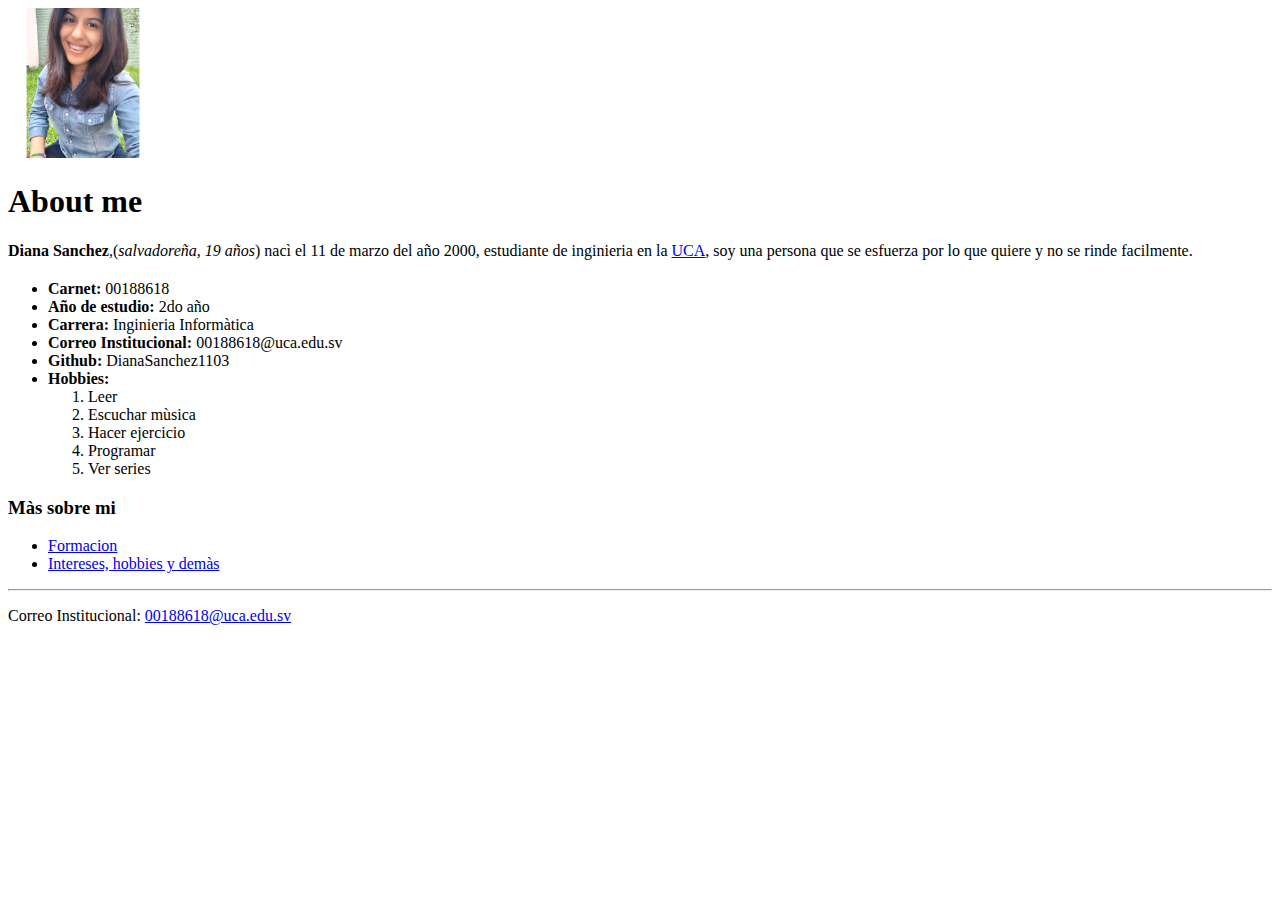
<file: Tarea1/AboutMe.html>
<!DOCTYPE html>
<html lang="en">
<head>
    <meta charset="UTF-8">
    <meta name="viewport" content="width=device-width, initial-scale=1.0">
    <meta http-equiv="X-UA-Compatible" content="ie=edge">
    <title>About Me</title>
</head>
<body>
    <header>
    <img src="Fotoo1.jpg" with="150" height="150">
    <h1>About me</h1>
    </header>
    <main>
    <p><b>Diana Sanchez</b>,(<i>salvadoreña, 19 años</i>) nacì el 11 de marzo del año 2000, estudiante de inginieria en la <a href="http://www.uca.edu.sv/">UCA</a>, soy una persona que se esfuerza por lo que quiere y no se rinde facilmente.</p>

    <h2></h2>
    <ul>
        <li><b>Carnet:</b> 00188618</li>
        <li><b>Año de estudio: </b>2do año</li>
        <li><b>Carrera: </b>Inginieria Informàtica</li>
        <li><b>Correo Institucional: </b> 00188618@uca.edu.sv</li>
        <li><b>Github: </b>DianaSanchez1103</li>
        <li><b>Hobbies: </b>
            <ol>
                <li>Leer</li>
                <li>Escuchar mùsica</li>
                <li>Hacer ejercicio</li>
                <li>Programar</li>
                <li>Ver series</li>
            </ol>
        </li>
    </ul>
    <h3>Màs sobre mi</h3>
        <ul>
            <nav>
                <li><a href="Experencia.html">Formacion</a></li>
                <li><a href="Intereses.html">Intereses, hobbies y demàs</a></li>
            </nav>
        </ul>
    </main>
    <hr>
    <footer>
            <p>Correo Institucional: <a href="00188618@uca.edu.sv">00188618@uca.edu.sv</a></p>
        
    </footer>
</body>
</html>
</file>
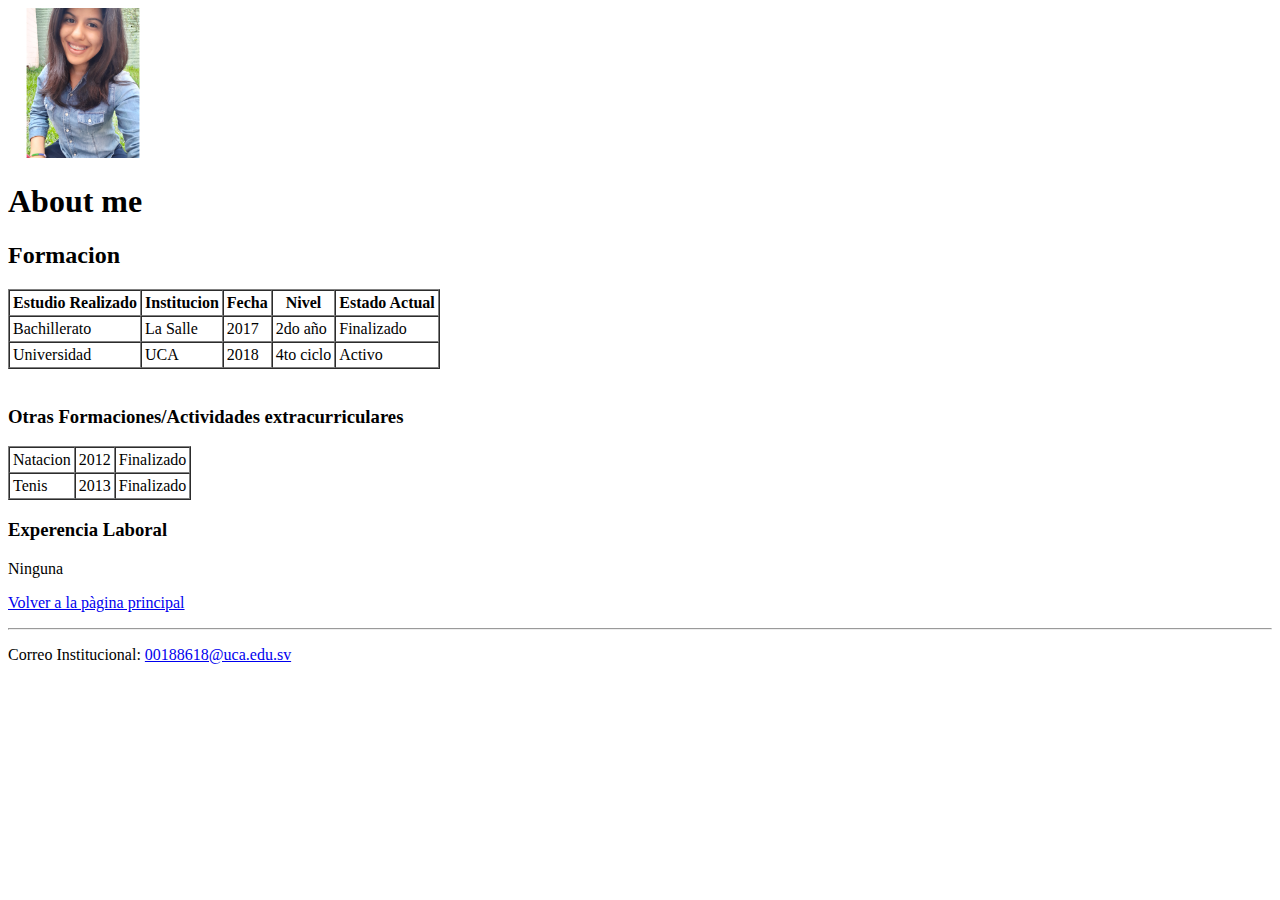
<file: Tarea1/Experencia.html>
<!DOCTYPE html>
<html lang="en">
<head>
    <meta charset="UTF-8">
    <meta name="viewport" content="width=device-width, initial-scale=1.0">
    <meta http-equiv="X-UA-Compatible" content="ie=edge">
    <title>Formaciòn Acadèmica</title>
</head>
<body>
    <header>
        <img src="Fotoo1.jpg" with="150" height="150">
        <h1>About me</h1>
    </header>
    <main>
        <h2>Formacion</h2>
    <table border="1" cellpadding="3" cellspacing="0" > 
        <thead>
        <tr>
            <th>Estudio Realizado</th>
            <th>Institucion</th>
            <th>Fecha</th>
            <th>Nivel</th>
            <th>Estado Actual</th>
        </tr>
        </thead>
        <tbody>
        <tr>
            <td>Bachillerato</td>
            <td>La Salle</td>
            <td>2017</td>
            <td>2do año</td>
            <td>Finalizado</td>
        </tr>
        <tr>
            <td>Universidad</td>
            <td>UCA</td>
            <td>2018</td>
            <td>4to ciclo</td>
            <td>Activo</td>
        </tr>
        </tbody>
    </table>
    <br>
    <h3>Otras Formaciones/Actividades extracurriculares</h3>
    <table border="1" cellpadding="3" cellspacing="0">

        <tbody>
        <tr>
            <td>Natacion</td>
            <td>2012</td>
            <td>Finalizado</td>

        </tr>
        <tr>
            <td>Tenis</td>
            <td>2013</td>
            <td>Finalizado</td>
        </tr>
        </tbody>
    </table>

    <h3>Experencia Laboral</h3>

    <p>Ninguna</p>
    <nav>
    <p><a href="AboutMe.html">Volver a la pàgina principal</a></p>
    </nav>
    </main>
    <hr>
    <footer>
       
            <p>Correo Institucional: <a href="00188618@uca.edu.sv">00188618@uca.edu.sv</a></p>
        
    </footer>

</body>
</html>
</file>
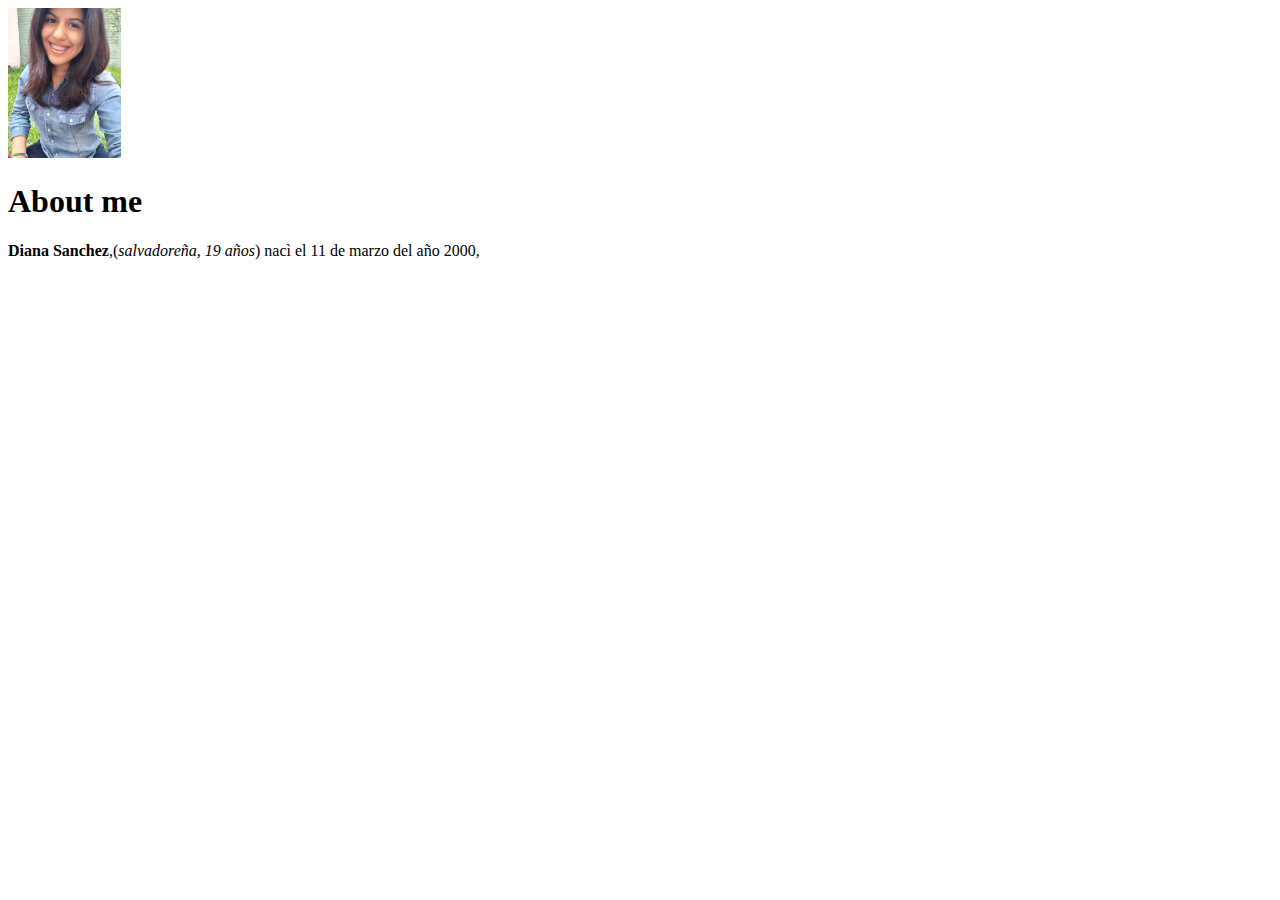
<file: Tarea1/Tarea1.html>
<!DOCTYPE html>
<html lang="en">
<head>
    <meta charset="UTF-8">
    <meta name="viewport" content="width=device-width, initial-scale=1.0">
    <meta http-equiv="X-UA-Compatible" content="ie=edge">
    <title>About Me</title>
</head>
<body>
    <img src="Foto1.jpg" with="100" height="150">
    <h1>About me</h1>
    <p><b>Diana Sanchez</b>,(<i>salvadoreña, 19 años</i>) nacì el 11 de marzo del año 2000, </p>
    
</body>
</html>
</file>
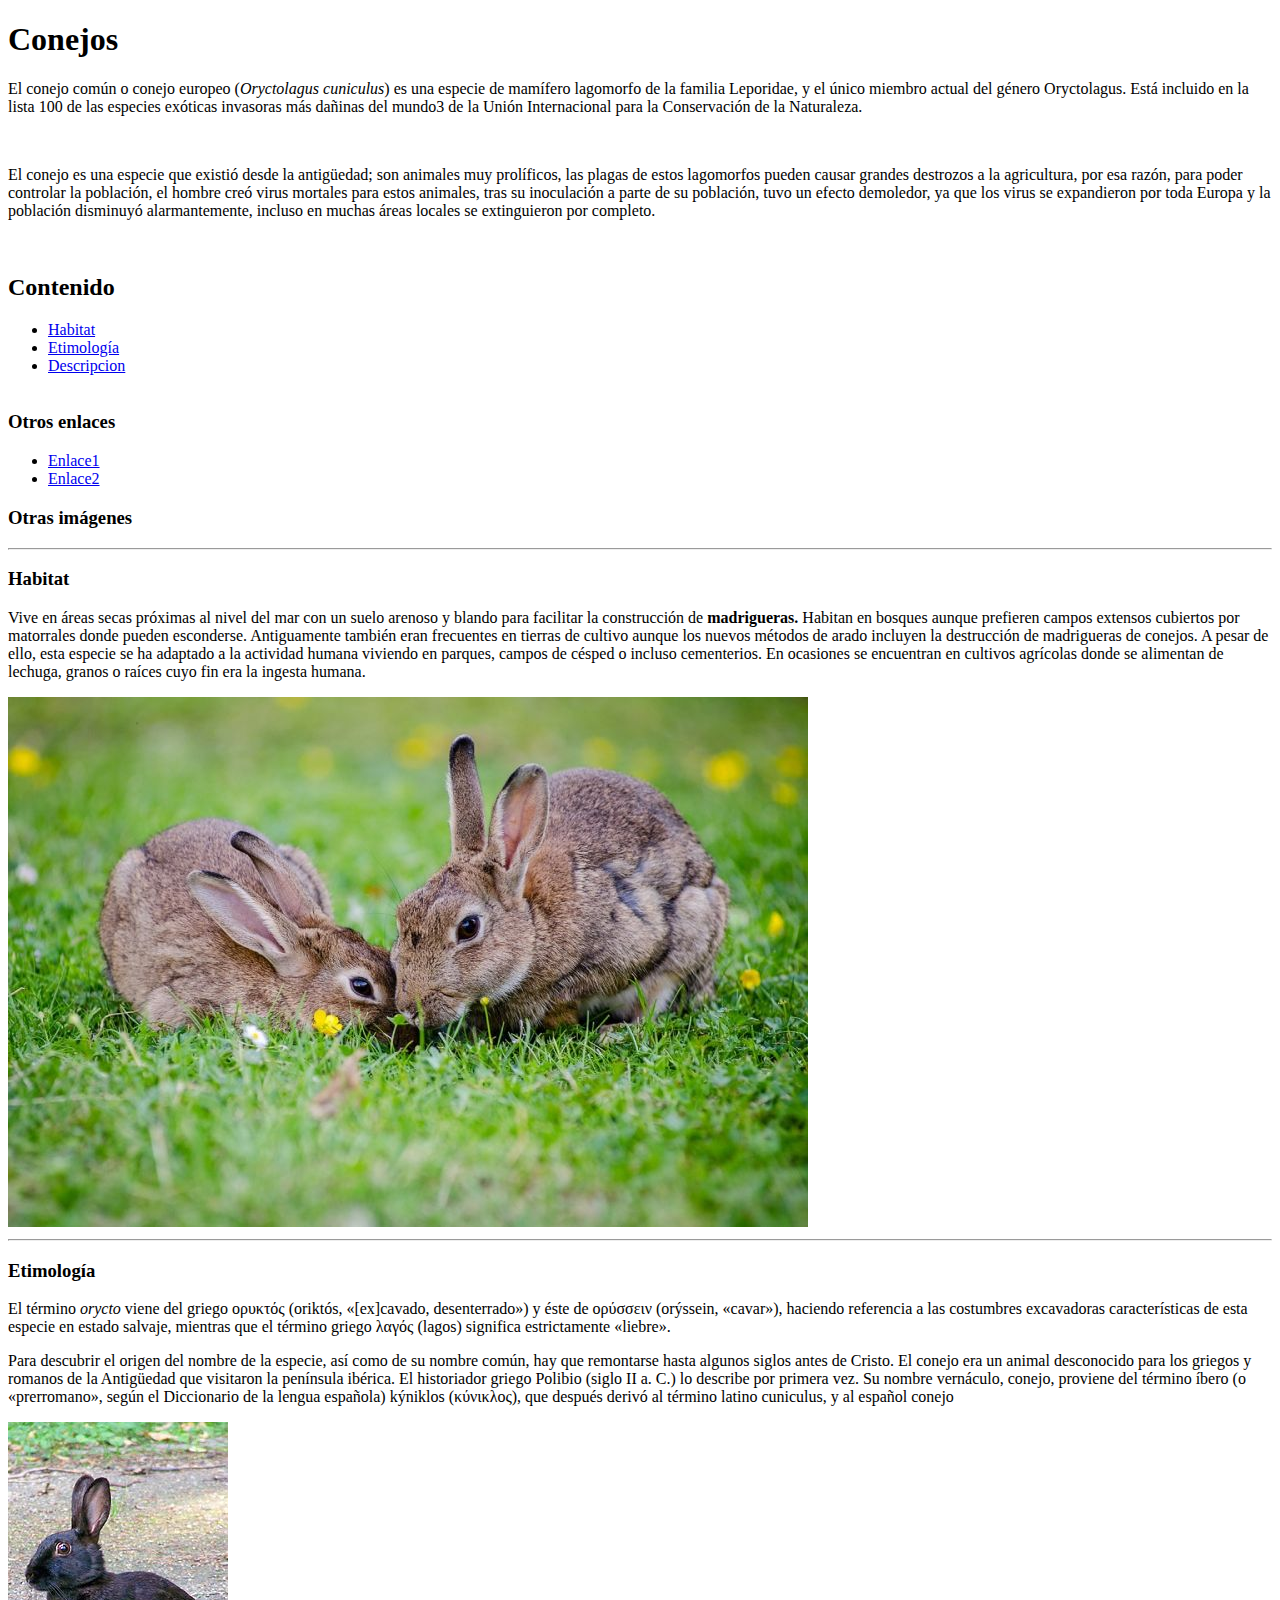
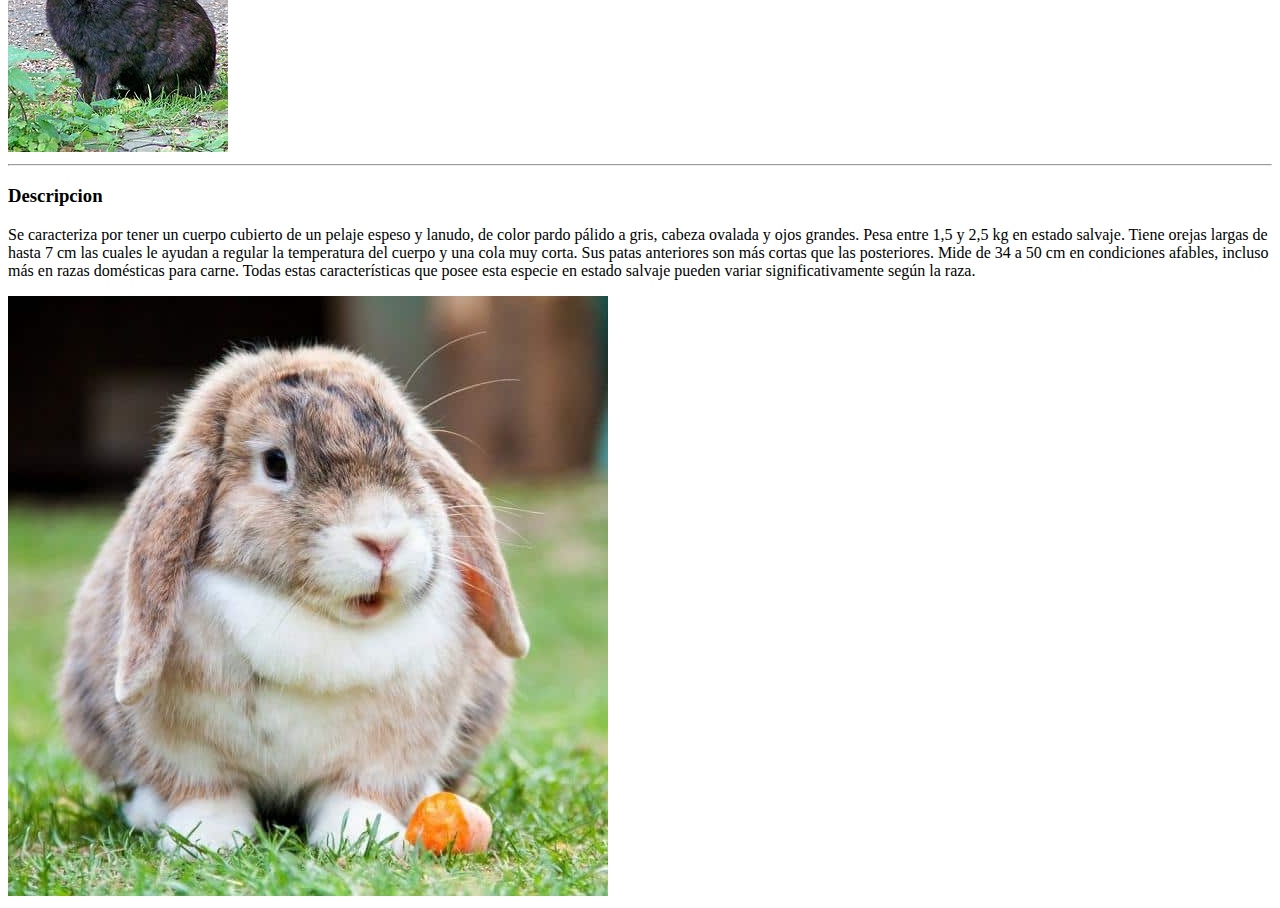
<file: Ejercicios/Laboratorio1-PW/Ejercicio1.html>
<!DOCTYPE html>
<html lang="en">
<head>
    <meta charset="UTF-8">
    <meta name="viewport" content="width=device-width, initial-scale=1.0">
    <meta http-equiv="X-UA-Compatible" content="ie=edge">
    <title>Ejercicio 1</title>
</head>
<body>
    <h1>Conejos</h1>
    <Está>El conejo común o conejo europeo (<i>Oryctolagus cuniculus</i>) es una especie de mamífero lagomorfo de la familia Leporidae, y el único miembro actual del género Oryctolagus. Está incluido en la lista 100 de las especies exóticas invasoras más dañinas del mundo3​ de la Unión Internacional para la Conservación de la Naturaleza. </p>
    <br>
    <p>El conejo es una especie que existió desde la antigüedad; son animales muy prolíficos, las plagas de estos lagomorfos pueden causar grandes destrozos a la agricultura, por esa razón, para poder controlar la población, el hombre creó virus mortales para estos animales, tras su inoculación a parte de su población, tuvo un efecto demoledor, ya que los virus se expandieron por toda Europa y la población disminuyó alarmantemente, incluso en muchas áreas locales se extinguieron por completo.</p>
    <br>
    <h2>Contenido</h2>
    <ul>
        <li><a href="#Tema1">Habitat</a></li> 
        <li><a href="#Tema2">Etimología</a></li> 
        <li><a href="#Tema3">Descripcion</a></li> 
        <br>

    </ul>

    <h3>Otros enlaces</h3>

    <ul>
        <li><a href="https://cumbrepuebloscop20.org/animales/conejo/">Enlace1</a></li>
        <li><a href="https://mascotasymas.net/conejos">Enlace2</a></li>
    </ul>

    <h3>Otras imágenes</h3>

    <hr>
        <h3 id="Tema1">Habitat</h3>

        <p>Vive en áreas secas próximas al nivel del mar con un suelo arenoso y blando para facilitar la construcción de <b>madrigueras.</b> Habitan en bosques aunque prefieren campos extensos cubiertos por matorrales donde pueden esconderse. Antiguamente también eran frecuentes en tierras de cultivo aunque los nuevos métodos de arado incluyen la destrucción de madrigueras de conejos. A pesar de ello, esta especie se ha adaptado a la actividad humana viviendo en parques, campos de césped o incluso cementerios. En ocasiones se encuentran en cultivos agrícolas donde se alimentan de lechuga, granos o raíces cuyo fin era la ingesta humana. </p>
        <img src = "Habitat.jpg">

    <hr>
        <h3 id="Tema2">Etimología</h3>
        <p>El término <i>orycto</i> viene del griego ορυκτός (oriktós, «[ex]cavado, desenterrado») y éste de ορύσσειν (orýssein, «cavar»), haciendo referencia a las costumbres excavadoras características de esta especie en estado salvaje, mientras que el término griego λαγός (lagos) significa estrictamente «liebre».</p>
        <p>Para descubrir el origen del nombre de la especie, así como de su nombre común, hay que remontarse hasta algunos siglos antes de Cristo. El conejo era un animal desconocido para los griegos y romanos de la Antigüedad que visitaron la península ibérica. El historiador griego Polibio (siglo II a. C.) lo describe por primera vez. Su nombre vernáculo, conejo, proviene del término íbero (o «prerromano», según el Diccionario de la lengua española) kýniklos (κύνικλoς), que después derivó al término latino cuniculus, y al español conejo</p>
        <img src ="Eti.jpg">

    <hr>
        <h3 id="Tema3">Descripcion</h3>
        <p>Se caracteriza por tener un cuerpo cubierto de un pelaje espeso y lanudo, de color pardo pálido a gris, cabeza ovalada y ojos grandes. Pesa entre 1,5 y 2,5 kg en estado salvaje. Tiene orejas largas de hasta 7 cm las cuales le ayudan a regular la temperatura del cuerpo y una cola muy corta. Sus patas anteriores son más cortas que las posteriores. Mide de 34 a 50 cm en condiciones afables, incluso más en razas domésticas para carne. Todas estas características que posee esta especie en estado salvaje pueden variar significativamente según la raza. </p>
        <img src="des.jpg">

        
</body>
</html>
</file>
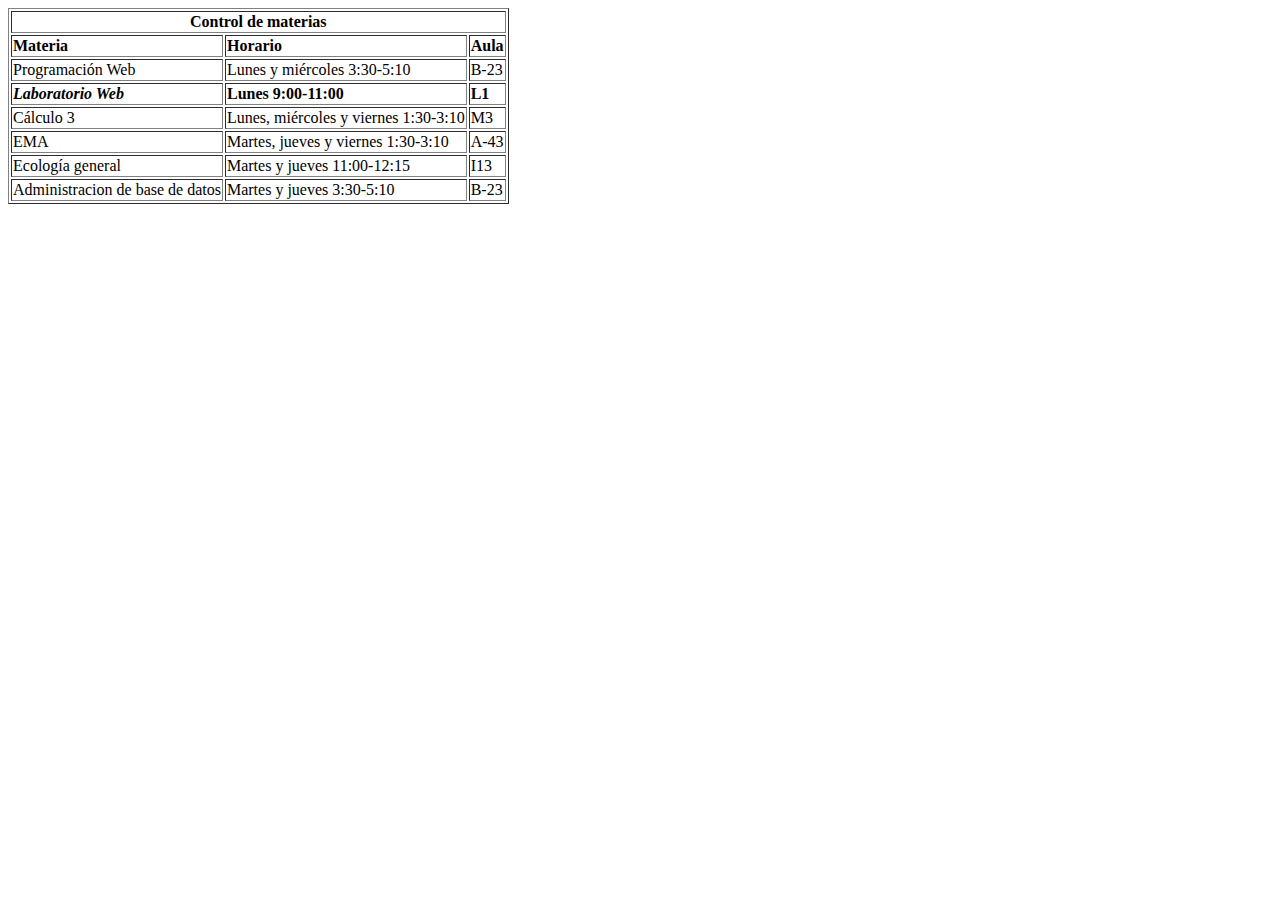
<file: Ejercicios/Laboratorio1-PW/Ejercicio2.html>
<!DOCTYPE html>
<html lang="en">
<head>
    <meta charset="UTF-8">
    <meta name="viewport" content="width=device-width, initial-scale=1.0">
    <meta http-equiv="X-UA-Compatible" content="ie=edge">
    <title>Ejercicio 2</title>
</head>
<body>
    <table border="1">
        <tr>
            <th colspan="3">Control de materias </th>

        </tr>

        <tr>
            <td><b>Materia</b> </td>
            <td><b>Horario</b></td>
            <td><b>Aula</b></td>
        </tr>

        <tr>
            <td>Programación Web</td>
            <td>Lunes y miércoles 3:30-5:10</td>
            <td>B-23</td>
        </tr>
        <tr>
            <td><em><b>Laboratorio Web</b></em></td>
            <td><b>Lunes 9:00-11:00</b></td>
            <td><b>L1</b></td>

        </tr>

        <tr>
            <td>Cálculo 3</td>
            <td>Lunes, miércoles y viernes 1:30-3:10</td>
            <td>M3</td>
        </tr>

        <tr>
            <td>EMA</td>
            <td>Martes, jueves y viernes 1:30-3:10</td>
            <td>A-43</td>
        </tr>

        <tr>
            <td>Ecología general</td>
            <td>Martes y jueves 11:00-12:15</td>
            <td>I13</td>
        </tr>

        <tr>
            <td>Administracion de base de datos</td>
            <td>Martes y jueves 3:30-5:10</td>
            <td>B-23</td>
        </tr>

    </table>
</body>
</html>
</file>
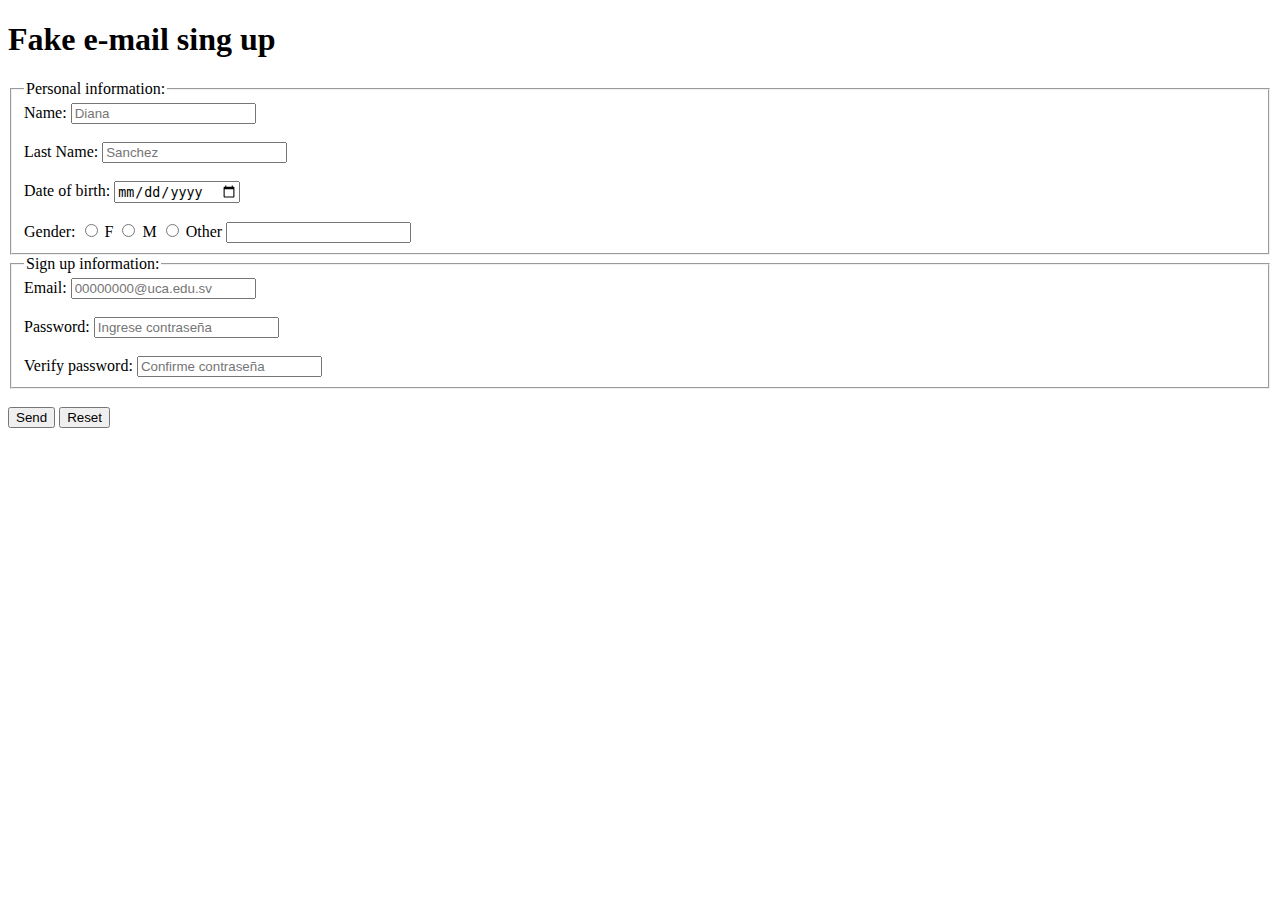
<file: Ejercicios/Laboratorio1-PW/Ejercicio3.html>
<!DOCTYPE html>
<html lang="en">
<head>
    <meta charset="UTF-8">
    <meta name="viewport" content="width=device-width, initial-scale=1.0">
    <meta http-equiv="X-UA-Compatible" content="ie=edge">
    <title>Ejercicio 3</title>
</head>
<body>

    <h1>Fake e-mail sing up </h1>

    <form>
        <fieldset>
           <legend>Personal information: </legend> 
            
           Name: <input type="text" placeholder="Diana">
           <br><br>
           Last Name: <input type="text" placeholder="Sanchez">
           <br><br>
           Date of birth: <input type="date">
           <br><br>
           Gender:  <input type="radio" name="radio2" value="F"> F <input type="radio" name="radio2" value="M"> M <input type="radio" name="radio2" value="F"> Other <input type="text">

        </fieldset>

        <fieldset>
            <legend>Sign up information: </legend>

            Email: <input type="email" name="emailText" placeholder="00000000@uca.edu.sv" >
            <br><br>
            Password:  <input type="password" name="password" placeholder="Ingrese contraseña" required>
            <br><br>
            Verify password:  <input type="password" name="vpassword" placeholder="Confirme contraseña" required>


        </fieldset>
        <br>
    <input type="submit" name="submitButton" value="Send"> <input type="reset" name="resetButton" value="Reset">
    </form>
    
</body>
</html>
</file>
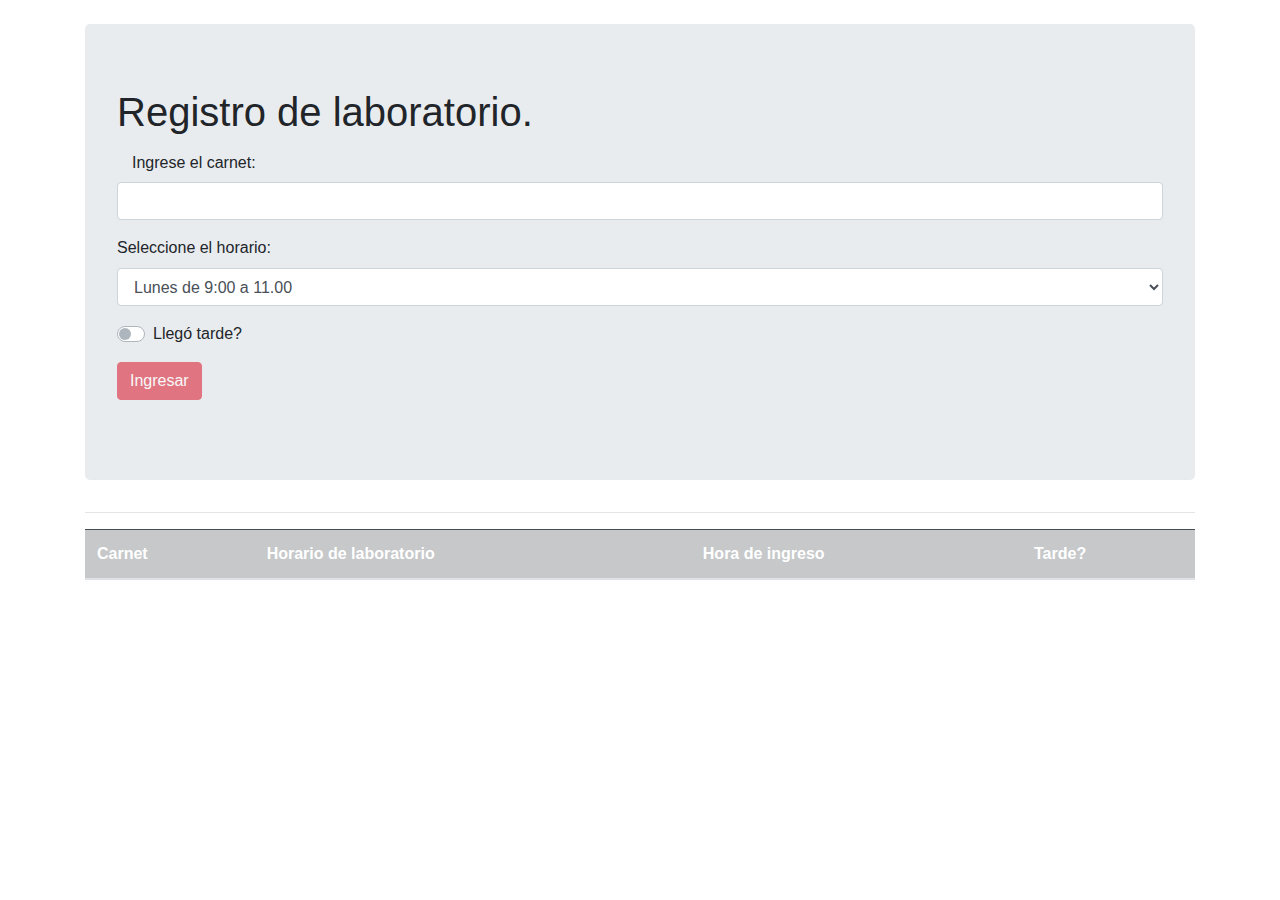
<file: Ejercicios/Laboratorio7_PW/Ejercicio.html>
<!DOCTYPE html>
                    <html lang="en">
                    <head>
                        <meta charset="UTF-8">
                        <meta name="viewport" content="width=device-width, initial-scale=1.0">
                        <meta http-equiv="X-UA-Compatible" content="ie=edge">
                        <link rel="stylesheet" href="https://stackpath.bootstrapcdn.com/bootstrap/4.3.1/css/bootstrap.min.css" integrity="sha384-ggOyR0iXCbMQv3Xipma34MD+dH/1fQ784/j6cY/iJTQUOhcWr7x9JvoRxT2MZw1T" crossorigin="anonymous">
                        <title>Register form</title>
                    </head>
                    <body>
                        <div class="container">
                            <br>
                            <div class="jumbotron">
                                <h1>
                                    Registro de laboratorio.
                                </h1>
                    
                                <div class="form-group">
                                    <label for="carnet" class="col-sm-2 col-form-label">Ingrese el carnet: </label><br>
                                    <input class="form-control" type="text" name="carnet" id="carnet_field" maxlength="8">
                                </div>
                    
                                <div class="form-group">
                                    <label for="schedule">Seleccione el horario:</label>
                                    <select name="schedule" class="form-control" id="schedule_field">
                                        <option>Lunes de 9:00 a 11.00</option>
                                        <option>Martes de 13:30 a 15:30</option>
                                        <option>Miércoles de 9:00 a 11.00</option>
                                        <option>Jueves de 13:30 a 15:30</option>
                                        <option>Viernes de 9:00 a 11.00</option>
                                        <option>Viernes de 15:30 a 17:30</option>
                                    </select>
                                </div>
                                
                                <div class="form-group">
                                    <div class="custom-control custom-switch">
                                        <input type="checkbox" class="custom-control-input" id="late_switch">
                                        <label class="custom-control-label" for="late_switch">Llegó tarde?</label>
                                    </div>
                                </div>
                    
                                <div class="form-group">
                                    <button type="button" class="btn btn-danger" id="submit_btn" disabled>Ingresar</button>
                                </div>
                            </div>
                    
                            <hr>
                    
                            <section>
                                <table class="table table-hover">
                                    <thead>
                                        <tr class="table-dark">
                                            <th scope="col">Carnet</th>
                                            <th scope="col">Horario de laboratorio</th>
                                            <th scope="col">Hora de ingreso</th>
                                            <th scope="col">Tarde?</th>
                                        </tr>
                                    </thead>
                                    <tbody id="table_body">
                                        <tr clas = "active">
                                        </tr>
                                    </tbody>
                                </table>
                            </section>
                        </div>
                        <script src="https://code.jquery.com/jquery-3.3.1.slim.min.js" integrity="sha384-q8i/X+965DzO0rT7abK41JStQIAqVgRVzpbzo5smXKp4YfRvH+8abtTE1Pi6jizo" crossorigin="anonymous"></script>
                        <script src="https://cdnjs.cloudflare.com/ajax/libs/popper.js/1.14.7/umd/popper.min.js" integrity="sha384-UO2eT0CpHqdSJQ6hJty5KVphtPhzWj9WO1clHTMGa3JDZwrnQq4sF86dIHNDz0W1" crossorigin="anonymous"></script>
                        <script src="https://stackpath.bootstrapcdn.com/bootstrap/4.3.1/js/bootstrap.min.js" integrity="sha384-JjSmVgyd0p3pXB1rRibZUAYoIIy6OrQ6VrjIEaFf/nJGzIxFDsf4x0xIM+B07jRM" crossorigin="anonymous"></script>
                        <script src="./assets/js/main.js"></script>
                    </body>
                    </html>
</file>
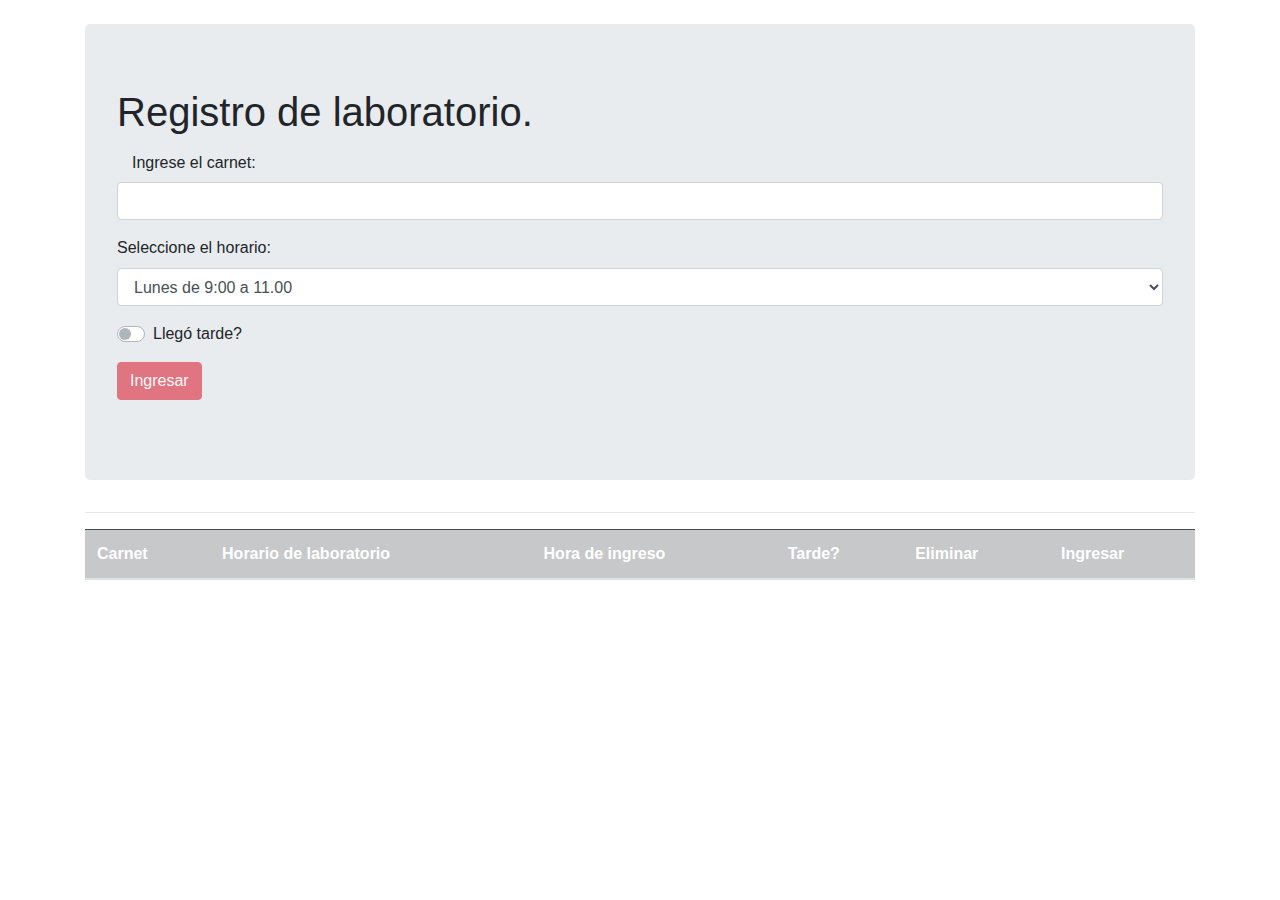
<file: Ejercicios/Laboratorio8_PW/Ejercicio.html>
<!DOCTYPE html>
                    <html lang="en">
                    <head>
                        <meta charset="UTF-8">
                        <meta name="viewport" content="width=device-width, initial-scale=1.0">
                        <meta http-equiv="X-UA-Compatible" content="ie=edge">
                        <link rel="stylesheet" href="https://stackpath.bootstrapcdn.com/bootstrap/4.3.1/css/bootstrap.min.css" integrity="sha384-ggOyR0iXCbMQv3Xipma34MD+dH/1fQ784/j6cY/iJTQUOhcWr7x9JvoRxT2MZw1T" crossorigin="anonymous">
                        <title>Register form</title>
                    </head>
                    <body>
                        <div class="container">
                            <br>
                            <div class="jumbotron">
                                <h1>
                                    Registro de laboratorio.
                                </h1>
                    
                                <div class="form-group">
                                    <label for="carnet" class="col-sm-2 col-form-label">Ingrese el carnet: </label><br>
                                    <input class="form-control" type="text" name="carnet" id="carnet_field" maxlength="8">
                                </div>
                    
                                <div class="form-group">
                                    <label for="schedule">Seleccione el horario:</label>
                                    <select name="schedule" class="form-control" id="schedule_field">
                                        <option>Lunes de 9:00 a 11.00</option>
                                        <option>Martes de 13:30 a 15:30</option>
                                        <option>Miércoles de 9:00 a 11.00</option>
                                        <option>Jueves de 13:30 a 15:30</option>
                                        <option>Viernes de 9:00 a 11.00</option>
                                        <option>Viernes de 15:30 a 17:30</option>
                                    </select>
                                </div>
                                
                                <div class="form-group">
                                    <div class="custom-control custom-switch">
                                        <input type="checkbox" class="custom-control-input" id="late_switch">
                                        <label class="custom-control-label" for="late_switch">Llegó tarde?</label>
                                    </div>
                                </div>
                    
                                <div class="form-group">
                                    <button type="button" class="btn btn-danger" id="submit_btn" disabled>Ingresar</button>
                                </div>
                            </div>
                    
                            <hr>
                    
                            <section>
                                <table class="table table-hover">
                                    <thead>
                                        <tr class="table-dark">
                                            <th scope="col">Carnet</th>
                                            <th scope="col">Horario de laboratorio</th>
                                            <th scope="col">Hora de ingreso</th>
                                            <th scope="col">Tarde?</th>
                                            <th scope="col">Eliminar</th>
                                            <th scope="col">Ingresar</th>
                                        </tr>
                                    </thead>
                                    <tbody id="table_body">
                                        <tr clas = "active">
                                        </tr>
                                    </tbody>
                                </table>
                            </section>
                        </div>
                        <script src="https://code.jquery.com/jquery-3.3.1.slim.min.js" integrity="sha384-q8i/X+965DzO0rT7abK41JStQIAqVgRVzpbzo5smXKp4YfRvH+8abtTE1Pi6jizo" crossorigin="anonymous"></script>
                        <script src="https://cdnjs.cloudflare.com/ajax/libs/popper.js/1.14.7/umd/popper.min.js" integrity="sha384-UO2eT0CpHqdSJQ6hJty5KVphtPhzWj9WO1clHTMGa3JDZwrnQq4sF86dIHNDz0W1" crossorigin="anonymous"></script>
                        <script src="https://stackpath.bootstrapcdn.com/bootstrap/4.3.1/js/bootstrap.min.js" integrity="sha384-JjSmVgyd0p3pXB1rRibZUAYoIIy6OrQ6VrjIEaFf/nJGzIxFDsf4x0xIM+B07jRM" crossorigin="anonymous"></script>
                        <script src="./assets/js/main.js"></script>
                    </body>
                    </html>
</file>
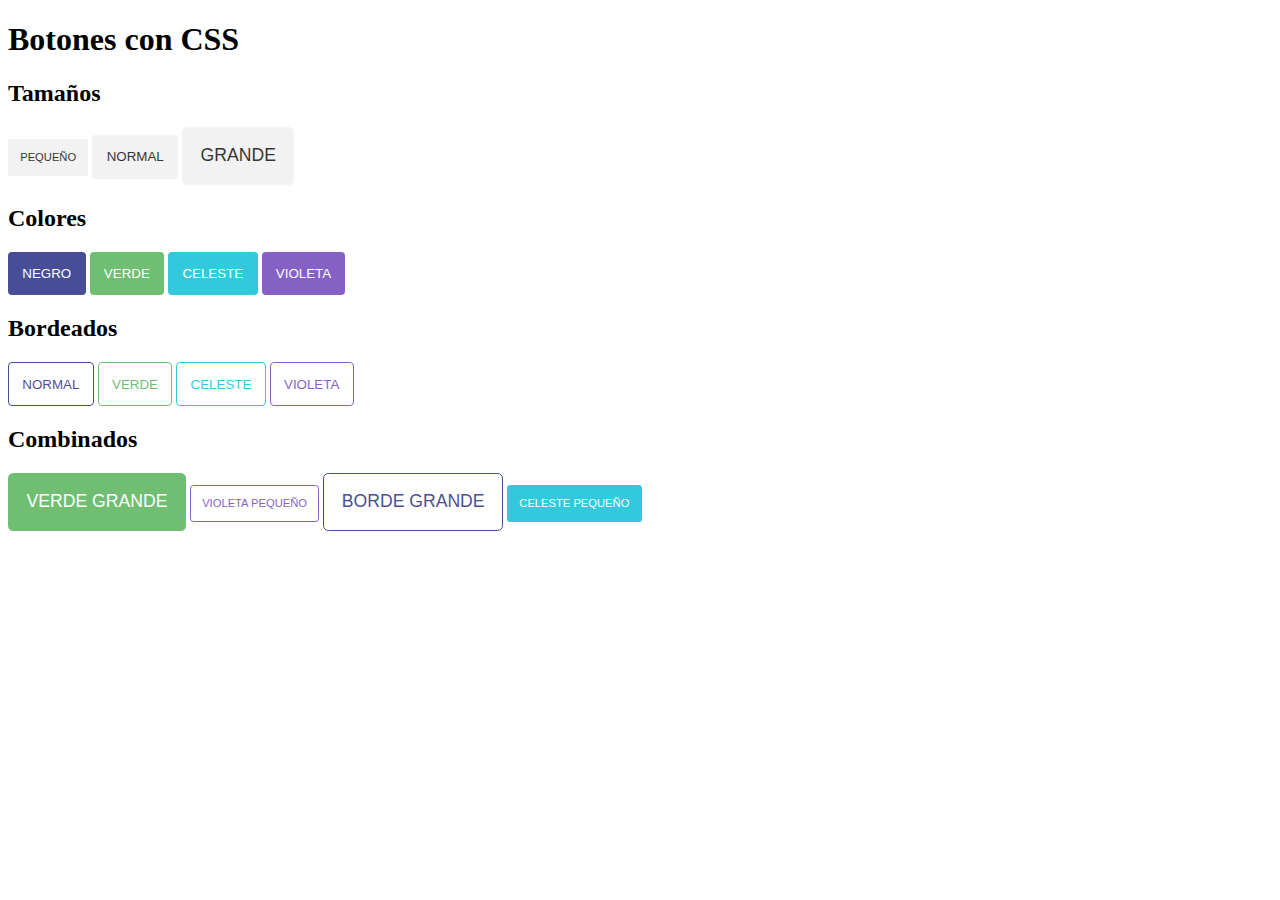
<file: Ejercicios/Laboratorio2-PW/Ejercicio2/Ejercicio2.html>
<!DOCTYPE html>
    <html lang="en">
    <head>
        <meta charset="UTF-8">
        <meta name="viewport" content="width=device-width, initial-scale=1.0">
        <meta http-equiv="X-UA-Compatible" content="ie=edge">

        <link rel="stylesheet" href="style.css">

        <title>Botones</title>
    </head>
    <body>
        <h1>
            Botones con CSS
        </h1>

        <section>
            <h2>
                Tamaños
            </h2>

            <button class="btn small">Pequeño</button>
            <button class="btn ">Normal</button>
            <button class="btn big">Grande</button>
        </section>

        <section>
            <h2>
                Colores
            </h2>

            <button class="btn black"> Negro</button>
            <button class="btn green"> Verde</button>
            <button class="btn sky"> Celeste</button>
            <button class="btn purple"> Violeta</button>
        </section>

        <section>
            <h2>
                Bordeados
            </h2>

            <button class="btn border">Normal</button>
            <button class="btn border green"> Verde</button>
            <button class="btn border sky"> Celeste</button>
            <button class="btn border purple"> Violeta</button>
        </section>

        <h2>
            Combinados
        </h2>
        
        <button class="btn green big"> Verde Grande</button>
        <button class="btn border purple small">Violeta pequeño</button>
        <button class="btn border big">Borde grande</button>
        <button class="btn small sky">Celeste pequeño</button>
    </body>
    </html>
</file>
<file: Ejercicios/Laboratorio2-PW/Ejercicio2/style.css>
/***************************************************
    ** Sin modificar el HTML dado, aplique todas las **
    ** reglas solicitadas                            **
    ** PAra todos los selectores asegurar que los    **
    ** botones tengan la clase btn                   **
    ***************************************************/

    /*
        Sección General
        Para los botones con la clase btn:
            -Borde solido de 1px, color trasparente
            -Radio de borde 0.3em
            -Sin sombra
            -padding interno de 1em:
            -opacidad de 0.8
            -Trasformar automáticamente el texto a mayúscula
            
        Opcional:
            -Aplicar en hover opacidad al 1.0
    */

    .btn{
        border: 1px solid transparent;
        border-radius: 0.3em;
        box-shadow: none;
        padding: 1em;
        opacity: 0.8; 
        text-transform: uppercase;
    }

    /*
        Sección Tamaños
        
        Para los botones con clases btn y small:
            -Tamaño de fuente de 0.7em
        
        Para los botones con clases btn y big:
            -Tamaño de fuente de 1.1em
    */

    .btn.small{
        font-size: 0.7em;

    }
    
    .btn.big{
        font-size: 1.1em;
    }

    /*
        Sección Colores

        Para todos los botones ccon clases referentes a colores:
            -black: Fondo #1A237E; color de texto blanco
            -green: Fondo #4CAF50; color de texto blanco
            -sky: Fondo #00BCD4; color de texto blanco
            -purple: Fondo #673AB7; color de texto blanco
    */

.btn.black{
    background: #1A237E;
    color: white;
}

.btn.green{
    background: #4CAF50;
    color: white;
}

.btn.sky{
    background: #00BCD4;
    color: white;
}

.btn.purple{
    background: #673AB7;
    color: white;
}

    /*
        Sección Bordes

        Para los botones btn con la clase border, en general;
            -Fondo transparente
            -Color de borde y texto -> #1A237E

        Para los botones btn border que impliquen colores:
            -green: Color de borde y texto -> #4CAF50
            -sky: Color de borde y texto -> #00BCD4
            -purple: Color de borde y texto -> #673AB7
    */

    .btn.border{
        background: transparent;
        border-color: #1A237E;
        color: #1A237E;
    }

    .btn.border.green{
        border-color: #4CAF50;
        color: #4CAF50;
    }

    .btn.border.sky{
        border-color: #00BCD4;
        color: #00BCD4;
    }
    
    .btn.border.purple{
        border-color: #673AB7;
        color: #673AB7;
    }
</file>
